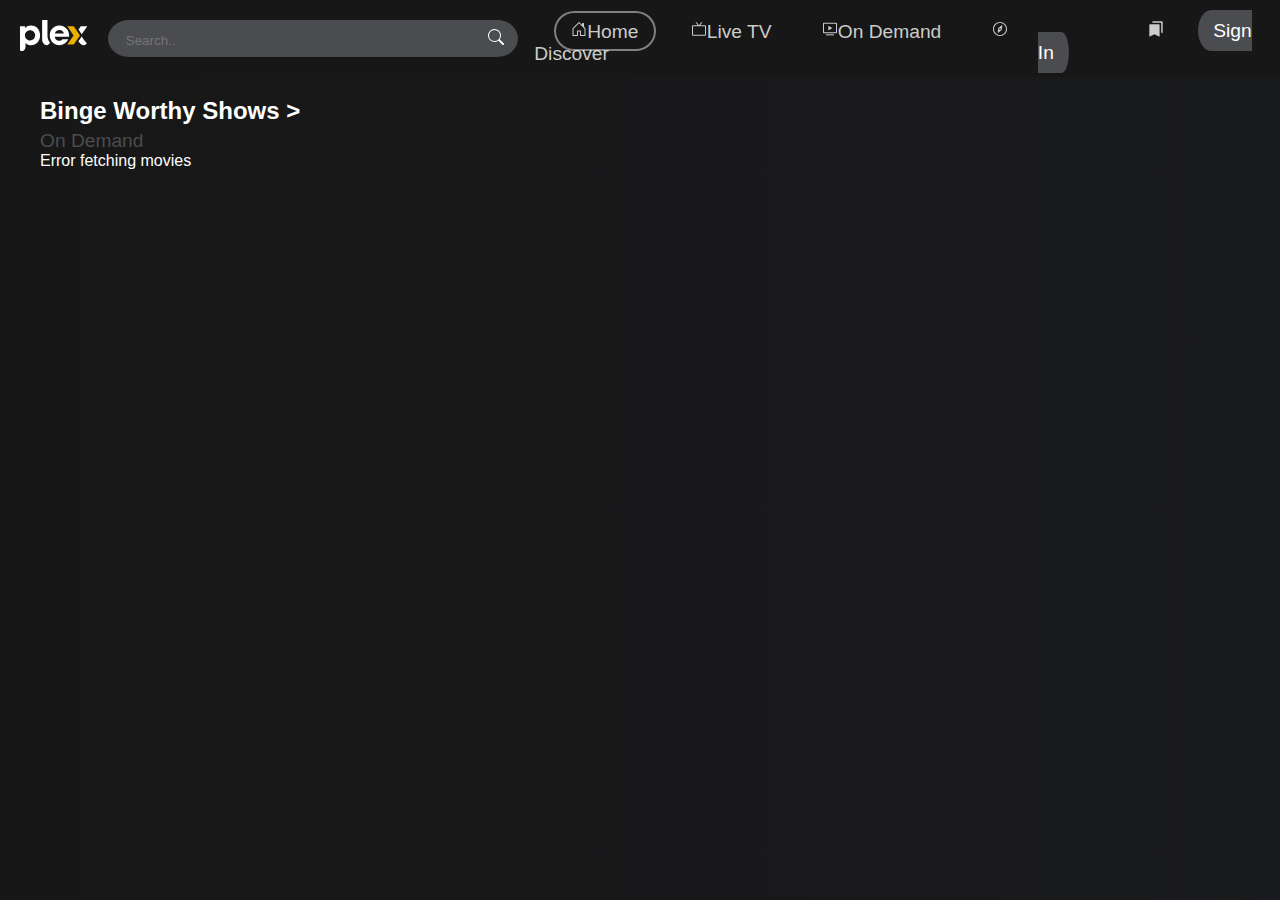
<file: index.html>
<!DOCTYPE html>
<html lang="en">

<head>
    <meta charset="UTF-8">
    <meta name="viewport" content="width=device-width, initial-scale=1.0">
    <title>Plex Clone </title>
    <link rel="stylesheet" href="styles.css">

</head>

<body>
    <nav>
        <div class="item">
            <a href="index.html" class="logo">
                <svg aria-hidden="true" fill="currentColor" height="31" viewBox="0 0 105 48" width="67.8125"
                    xmlns="http://www.w3.org/2000/svg">
                    <path
                        d="M17.113 8.58569C12.9921 8.58569 10.3029 9.78804 8.01351 12.5924V9.50146H0V47.619C0 47.619 0.162684 47.6955 0.545152 47.7773C1.13879 47.9045 4.06709 48.58 6.25631 46.7086C8.15034 45.0882 8.5856 43.2125 8.5856 41.0534V35.5438C10.875 38.0045 13.5081 39.0355 17.1712 39.0355C25.0694 39.0355 31.1361 32.6251 31.1361 24.0967C31.1361 14.9971 25.2978 8.58677 17.113 8.58677V8.58569ZM15.5519 31.8613C11.1454 31.8613 7.62135 28.2111 7.62135 23.7422C7.62135 19.2732 11.7466 15.8741 15.5519 15.8741C20.0209 15.8741 23.4825 19.3368 23.4825 23.8047C23.4825 28.2726 20.0209 31.8613 15.5519 31.8613V31.8613Z"
                        fill="white"></path>
                    <path
                        d="M42.5294 23.2691C42.5294 26.5691 42.8946 30.5737 46.1483 34.9533C46.2118 35.0384 46.3896 35.2528 46.3896 35.2528C45.0741 37.5109 43.4171 39.03 41.2462 39.03C39.5332 39.03 37.8611 38.124 36.4681 36.5445C34.9791 34.8563 34.2681 32.652 34.2681 30.3572V0H42.5315L42.5283 23.2691H42.5294Z"
                        fill="white"></path>
                    <path
                        d="M83.2283 38.1208H73.2884L82.9363 23.8186L73.2884 9.50464H83.2283L92.8751 23.8186L83.2283 38.1208Z"
                        fill="#EBAF00"></path>
                    <path d="M95.5265 22.1972L104.15 9.50464H94.1712L90.5361 14.7935L95.5265 22.1972Z" fill="white">
                    </path>
                    <path
                        d="M90.5361 32.8965C90.5383 32.903 92.2276 35.2527 92.2276 35.2527C93.8587 37.8104 95.951 39.0257 98.4451 39.0354C101.032 38.9891 102.874 36.6964 103.55 35.8927C103.55 35.8916 102.273 34.7679 100.691 32.89C98.5378 30.3324 95.6364 25.6856 95.5265 25.4863L90.5372 32.8976L90.5361 32.8965Z"
                        fill="white"></path>
                    <path
                        d="M65.8599 29.8906C64.1975 31.4237 63.0641 32.3115 60.7014 32.3115C56.5148 32.3115 54.1682 29.3897 53.8246 26.1274H75.8687C76.0077 25.6813 76.0982 25.1265 76.0982 24.2096C76.0982 15.2814 69.5726 8.58447 60.988 8.58447C52.4035 8.58447 46.1073 15.3956 46.1073 23.9231C46.1073 32.4505 52.8032 39.0332 61.1604 39.0332C66.9955 39.0332 72.0333 35.6945 74.8032 29.8896H65.861L65.8599 29.8906ZM61.0419 15.345C64.692 15.345 67.4232 17.7529 68.0524 20.8999H54.095C54.8502 17.5644 57.3918 15.345 61.043 15.345H61.0419Z"
                        fill="white"></path>
                </svg>
            </a>
            <div class="search">
                <input type="text" class="search-bar" placeholder="Search.." role="combobox">
                <button class="search-button">
                    <svg xmlns="http://www.w3.org/2000/svg" width="16" height="16" fill="currentcolor"
                        viewBox="0 0 16 16">
                        <path
                            d="M11.742 10.344a6.5 6.5 0 1 0-1.397 1.398h-.001q.044.06.098.115l3.85 3.85a1 1 0 0 0 1.415-1.414l-3.85-3.85a1 1 0 0 0-.115-.1zM12 6.5a5.5 5.5 0 1 1-11 0 5.5 5.5 0 0 1 11 0">
                        </path>
                    </svg></button>
            </div>
            <a href="index.html" class="home">
                <svg aria-hidden="true" xmlns="http://www.w3.org/2000/svg" width="16" height="16" fill="currentcolor"
                    viewBox="0 0 16 16">
                    <path
                        d="M8.354 1.146a.5.5 0 0 0-.708 0l-6 6A.5.5 0 0 0 1.5 7.5v7a.5.5 0 0 0 .5.5h4.5a.5.5 0 0 0 .5-.5v-4h2v4a.5.5 0 0 0 .5.5H14a.5.5 0 0 0 .5-.5v-7a.5.5 0 0 0-.146-.354L13 5.793V2.5a.5.5 0 0 0-.5-.5h-1a.5.5 0 0 0-.5.5v1.293zM2.5 14V7.707l5.5-5.5 5.5 5.5V14H10v-4a.5.5 0 0 0-.5-.5h-3a.5.5 0 0 0-.5.5v4z">
                    </path>
                </svg>Home
            </a>
            <a href="#" class="live-tv">
                <svg aria-hidden="true" fill="currentColor" height="16" viewBox="0 0 48 48" width="16"
                    xmlns="http://www.w3.org/2000/svg">
                    <path clip-rule="evenodd"
                        d="M17 4.00001L24 13L31.0468 4L34.5 4L27.5 13H42C42.7957 13 43.5587 13.3161 44.1213 13.8787C44.6839 14.4413 45 15.2044 45 16V41C45 41.7957 44.6839 42.5587 44.1213 43.1213C43.5587 43.6839 42.7957 44 42 44H6C5.20435 44 4.44129 43.6839 3.87868 43.1213C3.31607 42.5587 3 41.7957 3 41V16C3 15.2044 3.31607 14.4413 3.87868 13.8787C4.44129 13.3161 5.20435 13 6 13L20.5 13L13.5 4L17 4.00001ZM42 41H6V16H42V41Z"
                        fill="currentColor" fill-rule="evenodd"></path>
                </svg>Live TV
            </a>
            <a href="#" class="on-demand">
                <svg aria-hidden="true" fill="currentColor" height="16" viewBox="0 0 48 48" width="16"
                    xmlns="http://www.w3.org/2000/svg">
                    <path
                        d="M19.5455 28C19.4008 28 19.2621 27.9429 19.1598 27.8414C19.0575 27.7398 19 27.602 19 27.4583V15.5417C19 15.4476 19.0247 15.3551 19.0717 15.2733C19.1186 15.1915 19.1862 15.1233 19.2678 15.0754C19.3494 15.0275 19.4422 15.0015 19.5369 15.0001C19.6317 14.9986 19.7253 15.0217 19.8083 15.067L30.7174 21.0254C30.803 21.0721 30.8743 21.1408 30.9241 21.2243C30.9738 21.3078 31 21.403 31 21.5C31 21.597 30.9738 21.6922 30.9241 21.7757C30.8743 21.8592 30.803 21.9279 30.7174 21.9746L19.8083 27.9329C19.7278 27.9769 19.6374 28 19.5455 28Z"
                        fill="currentColor"></path>
                    <path clip-rule="evenodd"
                        d="M42 5H6C5.20435 5 4.44129 5.31607 3.87868 5.87868C3.31607 6.44129 3 7.20435 3 8V34C3 34.7957 3.31607 35.5587 3.87868 36.1213C4.44129 36.6839 5.20435 37 6 37H42C42.7957 37 43.5587 36.6839 44.1213 36.1213C44.6839 35.5587 45 34.7957 45 34V8C45 7.20435 44.6839 6.44129 44.1213 5.87868C43.5587 5.31607 42.7957 5 42 5ZM42 34H6V8H42V34Z"
                        fill="currentColor" fill-rule="evenodd"></path>
                    <path d="M36 40V43H12V40H36Z" fill="currentColor"></path>
                </svg>On Demand
            </a>
            <a href="#" class="Discover">
                <svg aria-hidden="true" fill="currentColor" height="16" viewBox="0 0 48 48" width="16"
                    xmlns="http://www.w3.org/2000/svg">
                    <path clip-rule="evenodd"
                        d="M31.0012 13.7598C31.0546 13.3494 30.8569 12.9479 30.4999 12.7417C30.1428 12.5355 29.6963 12.5652 29.3675 12.8166L19.0718 20.6938C18.9639 20.7763 18.8699 20.8853 18.802 21.0031C18.734 21.1207 18.6901 21.2507 18.6725 21.3854L16.9985 34.2402C16.9452 34.6508 17.1428 35.0522 17.4999 35.2584C17.8569 35.4645 18.3035 35.435 18.6323 35.1835L28.928 27.3064C29.0358 27.2238 29.1298 27.1148 29.1977 26.9971C29.2656 26.8794 29.3097 26.7494 29.3273 26.6148L31.0012 13.7598ZM26.1649 25.25C25.4746 26.4458 23.9456 26.8554 22.7499 26.1651C21.5541 25.4747 21.1444 23.9458 21.8348 22.75C22.5252 21.5543 24.0541 21.1446 25.2499 21.835C26.4456 22.5253 26.8553 24.0543 26.1649 25.25Z"
                        fill="currentColor" fill-rule="evenodd"></path>
                    <path clip-rule="evenodd"
                        d="M45 24C45 35.598 35.598 45 24 45C12.402 45 3 35.598 3 24C3 12.402 12.402 3 24 3C35.598 3 45 12.402 45 24ZM42 24C42 33.9411 33.9411 42 24 42C14.0589 42 6 33.9411 6 24C6 14.0589 14.0589 6 24 6C33.9411 6 42 14.0589 42 24Z"
                        fill="currentColor" fill-rule="evenodd"></path>
                </svg>Discover</a>
        </div>
        <div class="item">
            <a href="#" class="bookmarks">
                <svg aria-hidden="true" fill="currentColor" height="16" viewBox="0 0 48 48" width="16"
                    xmlns="http://www.w3.org/2000/svg">
                    <path
                        d="M32.1323 10H6.63741C5.93792 10 5.26709 10.2784 4.77248 10.7741C4.27787 11.2697 4 11.9419 4 12.6429V47L19.3849 39.5119L34.7697 47V12.6429C34.7697 11.9419 34.4919 11.2697 33.9973 10.7741C33.5027 10.2784 32.8318 10 32.1323 10Z"
                        fill="currentColor"></path>
                    <path clip-rule="evenodd"
                        d="M15.5544 1H41.3326C42.0399 1 42.7182 1.26904 43.2183 1.74792C43.7184 2.22681 43.9993 2.87632 43.9993 3.55357V36.75L39.5561 34.6834V7.96396C39.5561 7.26619 39.2752 6.59699 38.7751 6.1036C38.275 5.6102 37.5967 5.33301 36.8894 5.33301H12.8877V3.55357C12.8877 2.87632 13.1687 2.22681 13.6688 1.74792C14.1689 1.26904 14.8472 1 15.5544 1Z"
                        fill="currentColor" fill-rule="evenodd"></path>
                </svg></a>
            <a href="#" class="sign-in">Sign In</a>
        </div>
    </nav>
    <main>
        <h3>Binge Worthy Shows ></h3>
        <div class="basic">On Demand</div>
        <div class="movie-container"></div>
    </main>
    <script src="script.js" defer></script>
</body>

</html>
</file>
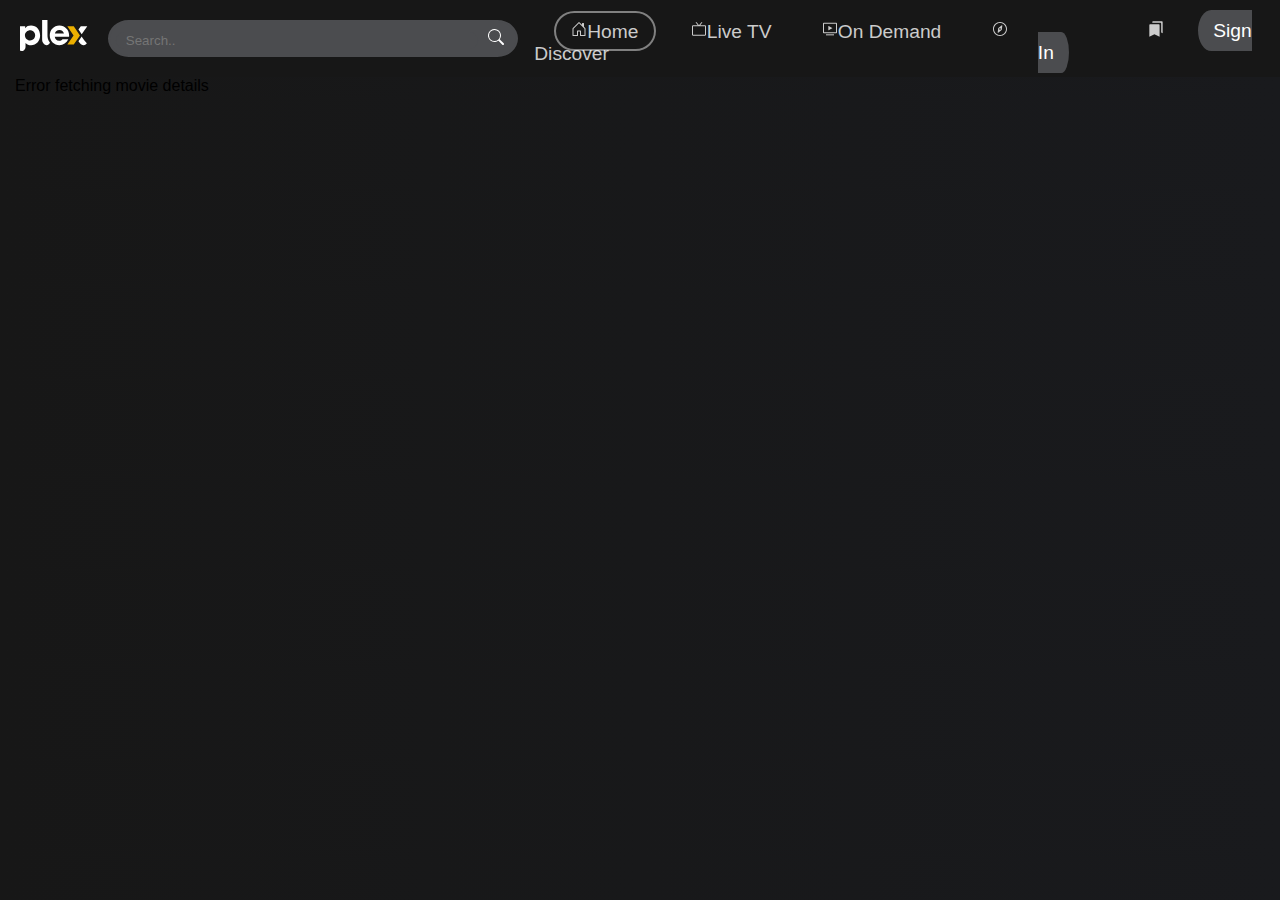
<file: details.html>
<!DOCTYPE html>
<html lang="en">

<head>
    <meta charset="UTF-8">
    <meta name="viewport" content="width=device-width, initial-scale=1.0">
    <title>Movie Details</title>
    <link rel="stylesheet" href="styles.css">
</head>

<body>
    <nav>
        <div class="item">
            <a href="index.html" class="logo">
                <svg aria-hidden="true" fill="currentColor" height="31" viewBox="0 0 105 48" width="67.8125"
                    xmlns="http://www.w3.org/2000/svg">
                    <path
                        d="M17.113 8.58569C12.9921 8.58569 10.3029 9.78804 8.01351 12.5924V9.50146H0V47.619C0 47.619 0.162684 47.6955 0.545152 47.7773C1.13879 47.9045 4.06709 48.58 6.25631 46.7086C8.15034 45.0882 8.5856 43.2125 8.5856 41.0534V35.5438C10.875 38.0045 13.5081 39.0355 17.1712 39.0355C25.0694 39.0355 31.1361 32.6251 31.1361 24.0967C31.1361 14.9971 25.2978 8.58677 17.113 8.58677V8.58569ZM15.5519 31.8613C11.1454 31.8613 7.62135 28.2111 7.62135 23.7422C7.62135 19.2732 11.7466 15.8741 15.5519 15.8741C20.0209 15.8741 23.4825 19.3368 23.4825 23.8047C23.4825 28.2726 20.0209 31.8613 15.5519 31.8613V31.8613Z"
                        fill="white"></path>
                    <path
                        d="M42.5294 23.2691C42.5294 26.5691 42.8946 30.5737 46.1483 34.9533C46.2118 35.0384 46.3896 35.2528 46.3896 35.2528C45.0741 37.5109 43.4171 39.03 41.2462 39.03C39.5332 39.03 37.8611 38.124 36.4681 36.5445C34.9791 34.8563 34.2681 32.652 34.2681 30.3572V0H42.5315L42.5283 23.2691H42.5294Z"
                        fill="white"></path>
                    <path
                        d="M83.2283 38.1208H73.2884L82.9363 23.8186L73.2884 9.50464H83.2283L92.8751 23.8186L83.2283 38.1208Z"
                        fill="#EBAF00"></path>
                    <path d="M95.5265 22.1972L104.15 9.50464H94.1712L90.5361 14.7935L95.5265 22.1972Z" fill="white">
                    </path>
                    <path
                        d="M90.5361 32.8965C90.5383 32.903 92.2276 35.2527 92.2276 35.2527C93.8587 37.8104 95.951 39.0257 98.4451 39.0354C101.032 38.9891 102.874 36.6964 103.55 35.8927C103.55 35.8916 102.273 34.7679 100.691 32.89C98.5378 30.3324 95.6364 25.6856 95.5265 25.4863L90.5372 32.8976L90.5361 32.8965Z"
                        fill="white"></path>
                    <path
                        d="M65.8599 29.8906C64.1975 31.4237 63.0641 32.3115 60.7014 32.3115C56.5148 32.3115 54.1682 29.3897 53.8246 26.1274H75.8687C76.0077 25.6813 76.0982 25.1265 76.0982 24.2096C76.0982 15.2814 69.5726 8.58447 60.988 8.58447C52.4035 8.58447 46.1073 15.3956 46.1073 23.9231C46.1073 32.4505 52.8032 39.0332 61.1604 39.0332C66.9955 39.0332 72.0333 35.6945 74.8032 29.8896H65.861L65.8599 29.8906ZM61.0419 15.345C64.692 15.345 67.4232 17.7529 68.0524 20.8999H54.095C54.8502 17.5644 57.3918 15.345 61.043 15.345H61.0419Z"
                        fill="white"></path>
                </svg>
            </a>
            <div class="search">
                <input type="text" placeholder="Search.." class="search-bar" role="combobox">
                <button class="search-button"><svg xmlns="http://www.w3.org/2000/svg" width="16" height="16"
                        fill="currentcolor" viewBox="0 0 16 16">
                        <path
                            d="M11.742 10.344a6.5 6.5 0 1 0-1.397 1.398h-.001q.044.06.098.115l3.85 3.85a1 1 0 0 0 1.415-1.414l-3.85-3.85a1 1 0 0 0-.115-.1zM12 6.5a5.5 5.5 0 1 1-11 0 5.5 5.5 0 0 1 11 0">
                        </path>
                    </svg></button>
            </div>
            <a href="index.html" class="home">
                <svg aria-hidden="true" xmlns="http://www.w3.org/2000/svg" width="16" height="16" fill="currentcolor"
                    viewBox="0 0 16 16">
                    <path
                        d="M8.354 1.146a.5.5 0 0 0-.708 0l-6 6A.5.5 0 0 0 1.5 7.5v7a.5.5 0 0 0 .5.5h4.5a.5.5 0 0 0 .5-.5v-4h2v4a.5.5 0 0 0 .5.5H14a.5.5 0 0 0 .5-.5v-7a.5.5 0 0 0-.146-.354L13 5.793V2.5a.5.5 0 0 0-.5-.5h-1a.5.5 0 0 0-.5.5v1.293zM2.5 14V7.707l5.5-5.5 5.5 5.5V14H10v-4a.5.5 0 0 0-.5-.5h-3a.5.5 0 0 0-.5.5v4z">
                    </path>
                </svg>Home
            </a>
            <a href="#" class="live-tv">
                <svg aria-hidden="true" fill="currentColor" height="16" viewBox="0 0 48 48" width="16"
                    xmlns="http://www.w3.org/2000/svg">
                    <path clip-rule="evenodd"
                        d="M17 4.00001L24 13L31.0468 4L34.5 4L27.5 13H42C42.7957 13 43.5587 13.3161 44.1213 13.8787C44.6839 14.4413 45 15.2044 45 16V41C45 41.7957 44.6839 42.5587 44.1213 43.1213C43.5587 43.6839 42.7957 44 42 44H6C5.20435 44 4.44129 43.6839 3.87868 43.1213C3.31607 42.5587 3 41.7957 3 41V16C3 15.2044 3.31607 14.4413 3.87868 13.8787C4.44129 13.3161 5.20435 13 6 13L20.5 13L13.5 4L17 4.00001ZM42 41H6V16H42V41Z"
                        fill="currentColor" fill-rule="evenodd"></path>
                </svg>Live TV
            </a>
            <a href="#" class="on-demand">
                <svg aria-hidden="true" fill="currentColor" height="16" viewBox="0 0 48 48" width="16"
                    xmlns="http://www.w3.org/2000/svg">
                    <path
                        d="M19.5455 28C19.4008 28 19.2621 27.9429 19.1598 27.8414C19.0575 27.7398 19 27.602 19 27.4583V15.5417C19 15.4476 19.0247 15.3551 19.0717 15.2733C19.1186 15.1915 19.1862 15.1233 19.2678 15.0754C19.3494 15.0275 19.4422 15.0015 19.5369 15.0001C19.6317 14.9986 19.7253 15.0217 19.8083 15.067L30.7174 21.0254C30.803 21.0721 30.8743 21.1408 30.9241 21.2243C30.9738 21.3078 31 21.403 31 21.5C31 21.597 30.9738 21.6922 30.9241 21.7757C30.8743 21.8592 30.803 21.9279 30.7174 21.9746L19.8083 27.9329C19.7278 27.9769 19.6374 28 19.5455 28Z"
                        fill="currentColor"></path>
                    <path clip-rule="evenodd"
                        d="M42 5H6C5.20435 5 4.44129 5.31607 3.87868 5.87868C3.31607 6.44129 3 7.20435 3 8V34C3 34.7957 3.31607 35.5587 3.87868 36.1213C4.44129 36.6839 5.20435 37 6 37H42C42.7957 37 43.5587 36.6839 44.1213 36.1213C44.6839 35.5587 45 34.7957 45 34V8C45 7.20435 44.6839 6.44129 44.1213 5.87868C43.5587 5.31607 42.7957 5 42 5ZM42 34H6V8H42V34Z"
                        fill="currentColor" fill-rule="evenodd"></path>
                    <path d="M36 40V43H12V40H36Z" fill="currentColor"></path>
                </svg>On Demand
            </a>
            <a href="#" class="Discover">
                <svg aria-hidden="true" fill="currentColor" height="16" viewBox="0 0 48 48" width="16"
                    xmlns="http://www.w3.org/2000/svg">
                    <path clip-rule="evenodd"
                        d="M31.0012 13.7598C31.0546 13.3494 30.8569 12.9479 30.4999 12.7417C30.1428 12.5355 29.6963 12.5652 29.3675 12.8166L19.0718 20.6938C18.9639 20.7763 18.8699 20.8853 18.802 21.0031C18.734 21.1207 18.6901 21.2507 18.6725 21.3854L16.9985 34.2402C16.9452 34.6508 17.1428 35.0522 17.4999 35.2584C17.8569 35.4645 18.3035 35.435 18.6323 35.1835L28.928 27.3064C29.0358 27.2238 29.1298 27.1148 29.1977 26.9971C29.2656 26.8794 29.3097 26.7494 29.3273 26.6148L31.0012 13.7598ZM26.1649 25.25C25.4746 26.4458 23.9456 26.8554 22.7499 26.1651C21.5541 25.4747 21.1444 23.9458 21.8348 22.75C22.5252 21.5543 24.0541 21.1446 25.2499 21.835C26.4456 22.5253 26.8553 24.0543 26.1649 25.25Z"
                        fill="currentColor" fill-rule="evenodd"></path>
                    <path clip-rule="evenodd"
                        d="M45 24C45 35.598 35.598 45 24 45C12.402 45 3 35.598 3 24C3 12.402 12.402 3 24 3C35.598 3 45 12.402 45 24ZM42 24C42 33.9411 33.9411 42 24 42C14.0589 42 6 33.9411 6 24C6 14.0589 14.0589 6 24 6C33.9411 6 42 14.0589 42 24Z"
                        fill="currentColor" fill-rule="evenodd"></path>
                </svg>Discover</a>
        </div>
        <div class="item">
            <a href="#" class="bookmarks">
                <svg aria-hidden="true" fill="currentColor" height="16" viewBox="0 0 48 48" width="16"
                    xmlns="http://www.w3.org/2000/svg">
                    <path
                        d="M32.1323 10H6.63741C5.93792 10 5.26709 10.2784 4.77248 10.7741C4.27787 11.2697 4 11.9419 4 12.6429V47L19.3849 39.5119L34.7697 47V12.6429C34.7697 11.9419 34.4919 11.2697 33.9973 10.7741C33.5027 10.2784 32.8318 10 32.1323 10Z"
                        fill="currentColor"></path>
                    <path clip-rule="evenodd"
                        d="M15.5544 1H41.3326C42.0399 1 42.7182 1.26904 43.2183 1.74792C43.7184 2.22681 43.9993 2.87632 43.9993 3.55357V36.75L39.5561 34.6834V7.96396C39.5561 7.26619 39.2752 6.59699 38.7751 6.1036C38.275 5.6102 37.5967 5.33301 36.8894 5.33301H12.8877V3.55357C12.8877 2.87632 13.1687 2.22681 13.6688 1.74792C14.1689 1.26904 14.8472 1 15.5544 1Z"
                        fill="currentColor" fill-rule="evenodd"></path>
                </svg></a>
            <a href="#" class="sign-in">Sign In</a>
        </div>
    </nav>
    <main>
        <div class="details-container"></div>
    </main>
    <script src="details.js"></script>
</body>

</html>
</file>
<file: styles.css>
body {
    font-family: Arial, sans-serif;
    margin: 0;
    padding: 0;
    background-image: linear-gradient(90deg, #171717, #191a1d);
}

nav {
    background-color: #171717;
    color: whitesmoke;
    padding-top: 20px;
    text-align: baseline;
    display: flex;
    gap: 0px;
}


.item:nth-child(1) {
    flex-grow: 1;
    justify-content: center;
    align-items: center;
}

.item:nth-child(2) {
    flex-basis: 20%;
    justify-items: center;
    align-items: center;
}

a:hover {
    color: #1c1c1c;
    background-color: white;
    transition: all 0.3s ease-in-out;
}

.search {
    float: left;
    padding: 6px;
    background-color: #4b4c4f;
    border: #4b4c4f 2px solid;
    border-radius: 5% / 50%;
    margin-left: 20px;
    margin-bottom: 20px;
    margin-right: 16px;
}

.search-bar {
    width: 350px;
    border: none;
    border-radius: 30px;
    padding-left: 10px;
    background-color: #4b4c4f;
    color: white;
}

.search-button {
    background-color: #4b4c4f;
    color: white;
    border: none;
    cursor: pointer;
}

.logo {
    float: left;
    align-items: center;
    justify-content: center;
    padding-left: 20px;
}

.logo:hover {
    background-color: transparent;
}

.home {
    color: rgba(255, 255, 255, 0.781);
    text-decoration: none;
    font-size: 1.2em;
    margin-left: 20px;
    border: grey 2px solid;
    border-radius: 20% / 50%;
    padding: 7.5px 10px 7.5px 15px;
}

.live-tv {
    color: rgba(255, 255, 255, 0.781);
    text-decoration: none;
    font-size: 1.2em;
    margin-left: 20px;
    border-radius: 20% / 50%;
    padding: 7.5px 10px 7.5px 15px;
}

.on-demand {
    color: rgba(255, 255, 255, 0.781);
    text-decoration: none;
    font-size: 1.2em;
    margin-left: 20px;
    border-radius: 15% / 45%;
    padding: 7.5px 10px 7.5px 15px;
}

.Discover {
    color: rgba(255, 255, 255, 0.781);
    text-decoration: none;
    font-size: 1.2em;
    margin-left: 20px;
    border-radius: 20% / 50%;
    padding: 7.5px 15px 7.5px 15px;
}

.bookmarks {
    color: rgba(255, 255, 255, 0.781);
    text-decoration: none;
    font-size: 1.2em;
    margin-left: 100px;
    border-radius: 100%;
    padding: 7.5px 10px 7.5px 10px;
}

.sign-in {
    color: white;
    text-decoration: none;
    font-size: 1.2em;
    margin-left: 20px;
    background-color: #4b4c4f;
    border-radius: 30% / 60%;
    padding: 10px 15px;
}

main h3 {
    color: white;
    font-size: 1.5em;
    margin-left: 40px;
    margin-top: 20px;
    margin-bottom: 0px;
    padding-bottom: 0%;
}

main .basic {
    color: #4b4c4f;
    font-size: 1.2em;
    padding: 0px;
    margin-top: 5px;
    margin-left: 40px;
    font-weight: 500;
}

.movie-container {
    display: flex;
    flex-wrap: wrap;
    margin-left: 40px;
    gap: 20px;
    color: white;
    position: relative;
}

.movie-card {
    width: 190px;
    height: 350px;
    overflow: hidden;
    margin-top: 20px;
    display: flex;
    flex-direction: column;
}

.movie-poster {
    aspect-ratio: 2/3;
    object-fit: cover;
    width: 100%;
    height: auto;
    max-height: 280px;
    border-radius: 10px;
    border: 1px solid #ccc;
    display: block;
    margin: 0 auto;
}

.movie-title {
    font-size: 16px;
    font-weight: 500;
    color: white;
    margin: 10px 5px;
    padding: 0;
    line-height: 1.2;
    overflow: hidden;
    text-overflow: ellipsis;
}

.details-container {
    margin-top: 0;
    margin-left: 15px;
}

.hero-section {
    display: flex;
    max-width: 1100px;
    padding: 40px;
    border-radius: 20px;
    gap: 40px;
    align-items: flex-start;
}

.poster img {
    width: 250px;
    height: 350px;
    border-radius: 12px;
    box-shadow: 0 8px 24px rgba(0, 0, 0, 0.7);
}

.info {
    flex: 1;
    color: white;
    display: flex;
    flex-direction: column;
    gap: 12px;
    margin-top: 0;
}

.movie-titles {
    font-size: 2.5rem;
    font-weight: bold;
    margin-bottom: 6px;
    margin-top: 0;
}

.tags {
    display: flex;
    gap: 10px;
    flex-wrap: wrap;
}

.tag {
    background-color: #444;
    padding: 4px 12px;
    border-radius: 20px;
    color: white;
    font-size: 0.9rem;
    font-weight: 500;
}

.ratings {
    display: flex;
    gap: 14px;
    font-size: 1rem;
    font-weight: 600;
}

.ratings span {
    background-color: #222;
    padding: 4px 10px;
    border-radius: 12px;
}

.overview {
    font-size: 1.1rem;
    line-height: 1.6;
    color: #ddd;
}

.buttons {
    display: flex;
    gap: 14px;
    margin-top: 8px;
}

.watch-btn,
.watchlist-btn {
    padding: 12px 22px;
    border-radius: 30px;
    border: none;
    font-size: 1rem;
    font-weight: 600;
    cursor: pointer;
    transition: 0.2s;
}

.watch-btn {
    background: #e50914;
    color: white;
}

.watch-btn:hover {
    background: #b2070f;
}

.watchlist-btn {
    background: #333;
    color: white;
}

.watchlist-btn:hover {
    background: #555;
}

.cast-member img {
    color: white;
}

.cast-section {
    margin: 40px auto;
    padding: 0 20px;
}

.cast-title {
    color: #fff;
    font-size: 1.4rem;
    font-weight: 700;
    margin-bottom: 18px;
}

.cast-list {
    display: flex;
    gap: 24px;
    overflow-x: auto;
    padding-bottom: 12px;
    scrollbar-width: none;
}

.cast-member {
    display: flex;
    flex-direction: column;
    align-items: center;
    min-width: 100px;
    text-align: center;
}

.cast-photo {
    width: 100px;
    height: 100px;
    border-radius: 50%;
    object-fit: cover;
    border: 2px solid #ffd700;
    margin-bottom: 8px;
}

.cast-name {
    color: white;
    font-weight: 600;
    font-size: 0.95rem;
}

.cast-role {
    font-size: 0.85rem;
    color: #bbb;
}
</file>
